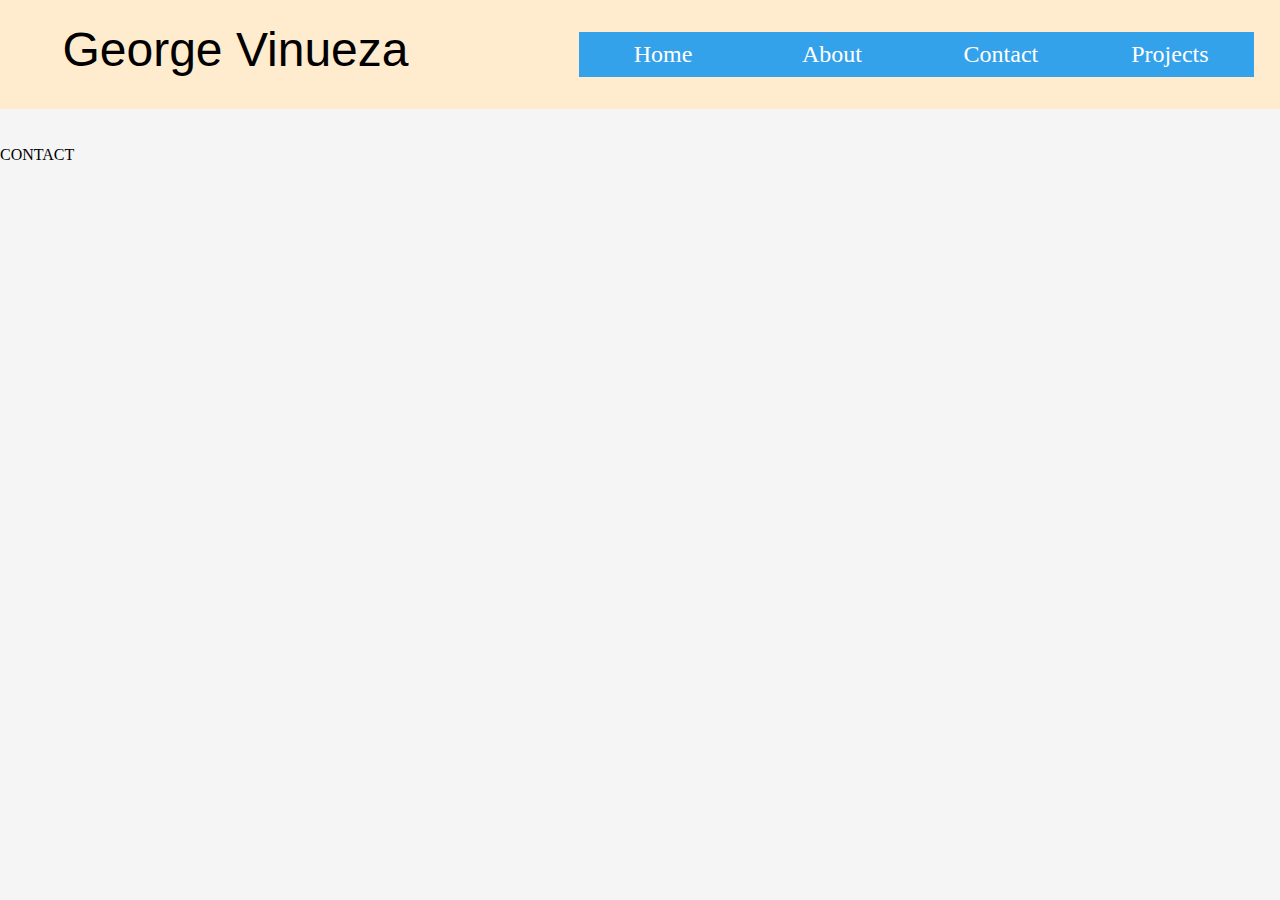
<file: contact.html>
<!DOCTYPE html>
<html lang="en">
<head>
    <meta charset="UTF-8">
    <meta name="viewport" content="width=    <h1> ABOUT </h1>, initial-scale=1.0">
    <title>Document</title>
    <link rel="stylesheet" href="/style/reset.css">
    <link href="https://fonts.googleapis.com/css2?family=Mukta&display=swap" rel="stylesheet">
    <link rel="stylesheet" href="/style/index.css">
</head>
<body>
    <header>
        <nav>
            <div class="header-name">
                <h1>George Vinueza</h1>
            </div>
            <div class="nav-buttons">
                <div class="button">
                    <a href="index.html" target="_blank">Home</a>
                </div>
                <div class="button">
                    <a href="about.html" target="_blank">About</a>
                </div>
                <div class="button">
                    <a href="contact.html" target="_blank">Contact</a>
                </div>
                <div class="button button-right-border">
                    <a href="projects.html" target="_blank">Projects</a>
                </div>
            </div>
        </nav>
    </header>
    <h1>CONTACT</h1>
</body>
</html>
</file>
<file: style/index.css>
/* Add CSS styling here */

* {
    font-size: 62.5%;
    max-width: 100%;
    box-sizing: border-box;
    text-decoration: none;
}

body {
    background: whitesmoke;
}

header {
    margin-bottom: 3%;
}

nav {
    display: flex;
    justify-content: space-between;
    padding: 2%;
    background-color: blanchedalmond;
}

.header-name {
    width: 45%;
    font-size: 3rem;
    font-family: 'Lexend Mega', sans-serif;
    margin-left: 3%;
}

.nav-buttons {
    width: 55%;
    display: flex;
    justify-content: space-between;
}

.button {
    width: 12rem;
    font-size: 1.5rem;
    background: #34a2eb;
    padding: 1.5% 5%;
    margin: 1% auto;
    display: flex;
    justify-content: center;
}

a {
    color: #fff;
    width: 100%;
    text-align: center; 
}

.top-sect {
    height: 40vh;
    margin-bottom: 2%;
    display: flex;
    justify-content: center;
}

.big-pic {
    width: 80%;
    display: flex;
    justify-content: center;
    align-items: center;
    background-image: url(https://woosports.com/wp-content/uploads/2020/06/image-placeholder-4-min.jpg);
    background-repeat: no-repeat;
    background-size: cover;
    background-position: center center;
}

.center-of-image {
    width: 80%;
    display: flex;
    flex-direction: column;
    align-items: center;
}

h2 {
    font-size: 4rem;
    font-family: 'Mukta', sans-serif;
    text-align: center;
    margin-bottom: 4%;
}

.my-projects {
    padding: 1.5% 1%;
}

.bottom-sect {
    height: 80vh;
    margin-bottom: 2%;
    display: flex;
    flex-wrap: wrap;
}

.first3-img {
    display: flex;
    width: 100%;
    padding: 2% 0;
    justify-content: space-around;
}

.last3-img {
    display: flex;
    width: 100%;
    justify-content: space-around;
    padding-bottom: 1%;
}

.img {
    width: 25%;
}

.img p {
    margin-top: 2%;
    font-size: 1.5rem;
    text-align: center;
}

footer {
    height: 12vh;
    display: flex;
    justify-content: center;
    align-items: center;
    background-color: blanchedalmond;
}

footer div {
    display: flex;
    justify-content: center;
    padding-top: 1%;
}

@media (max-width:1000px) {
    .header-name {
        font-size: 2.5rem;
    }
    .bottom-sect {
        height: 50vh;
    }
    footer {
        height: 8vh;    
    }
}

@media (max-width:800px) {
    header nav {
        flex-direction: column;
        padding: 0 0;
        background: whitesmoke;
    }
    .header-name {
        width: 100%;
        height: 10vh;
        text-align: center;
        margin: 0 0 3%;
        font-size: 3.5rem;
        background: blanchedalmond;
    }
    .header-name h1 {
        margin-top: 3%;
    }
    .nav-buttons {
        width: 100%;
        flex-direction: column;
        justify-content: center;
        align-items: center;
        
    }
    .center-of-image h2 {
        font-size: 3rem;
    }
    .bottom-sect {
        height: 90vh;
    }
    .first3-img, .last3-img {
        width: 50%;
        padding: 0;
        flex-direction: column;
        justify-content: space-around;
        align-items: center;
    }
    .img {
        width: 75%;
    }
    footer {
        height: 10vh;;    
    }
}

@media (max-width:500px) {
    .header-name {
        font-size: 2.5rem;
        height: 8vh;
    }
    .top-sect {
        height: 30vh;
    }
    .center-of-image h2 {
        font-size: 2rem;
    }
    .bottom-sect {
        height: 80vh;
    }
    .bottom-sect p {
        font-size: 1rem;
    }
    .img {
        width: 75%;
    }
    footer {
        height: 8vh;
    }
}
</file>
